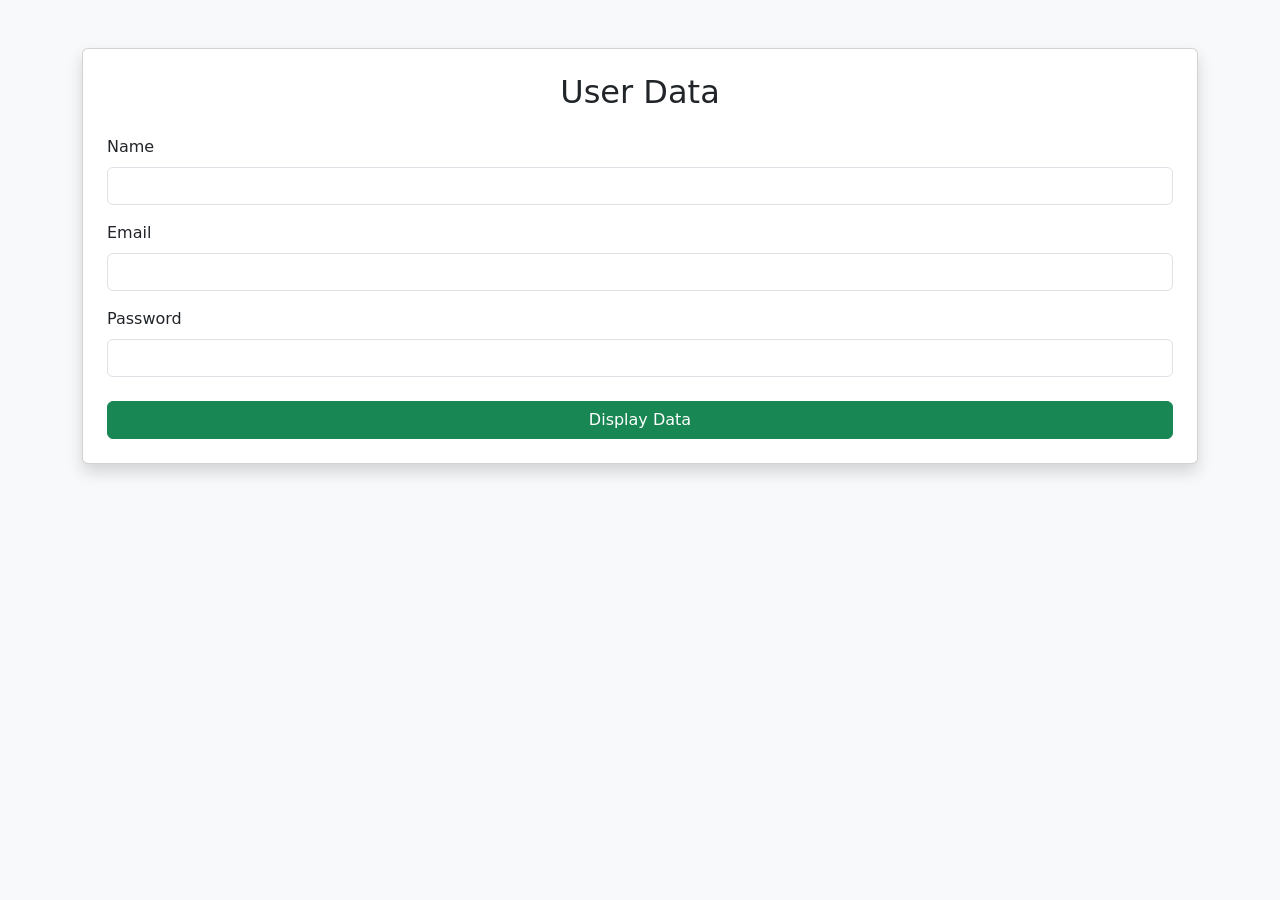
<file: wad_practical_2/display.html>
<!DOCTYPE html>

<html lang="en">
<head>
    <meta charset="UTF-8">
    <title>Display User</title>

<link href="https://cdn.jsdelivr.net/npm/bootstrap@5.3.3/dist/css/bootstrap.min.css" rel="stylesheet">


</head>
<body class="bg-light">

<div class="container mt-5">
    <div class="card shadow p-4">
        <h2 class="text-center mb-4">User Data</h2>


    <div class="mb-3">
        <label class="form-label">Name</label>
        <input type="text" id="d_name" class="form-control" readonly>
    </div>

    <div class="mb-3">
        <label class="form-label">Email</label>
        <input type="email" id="d_email" class="form-control" readonly>
    </div>

    <div class="mb-4">
        <label class="form-label">Password</label>
        <input type="text" id="d_password" class="form-control" readonly>
    </div>

    <button id="loadDataBtn" class="btn btn-success w-100">
        Display Data
    </button>
</div>


</div>

<script src="script.js"></script>

</body>
</html>
</file>
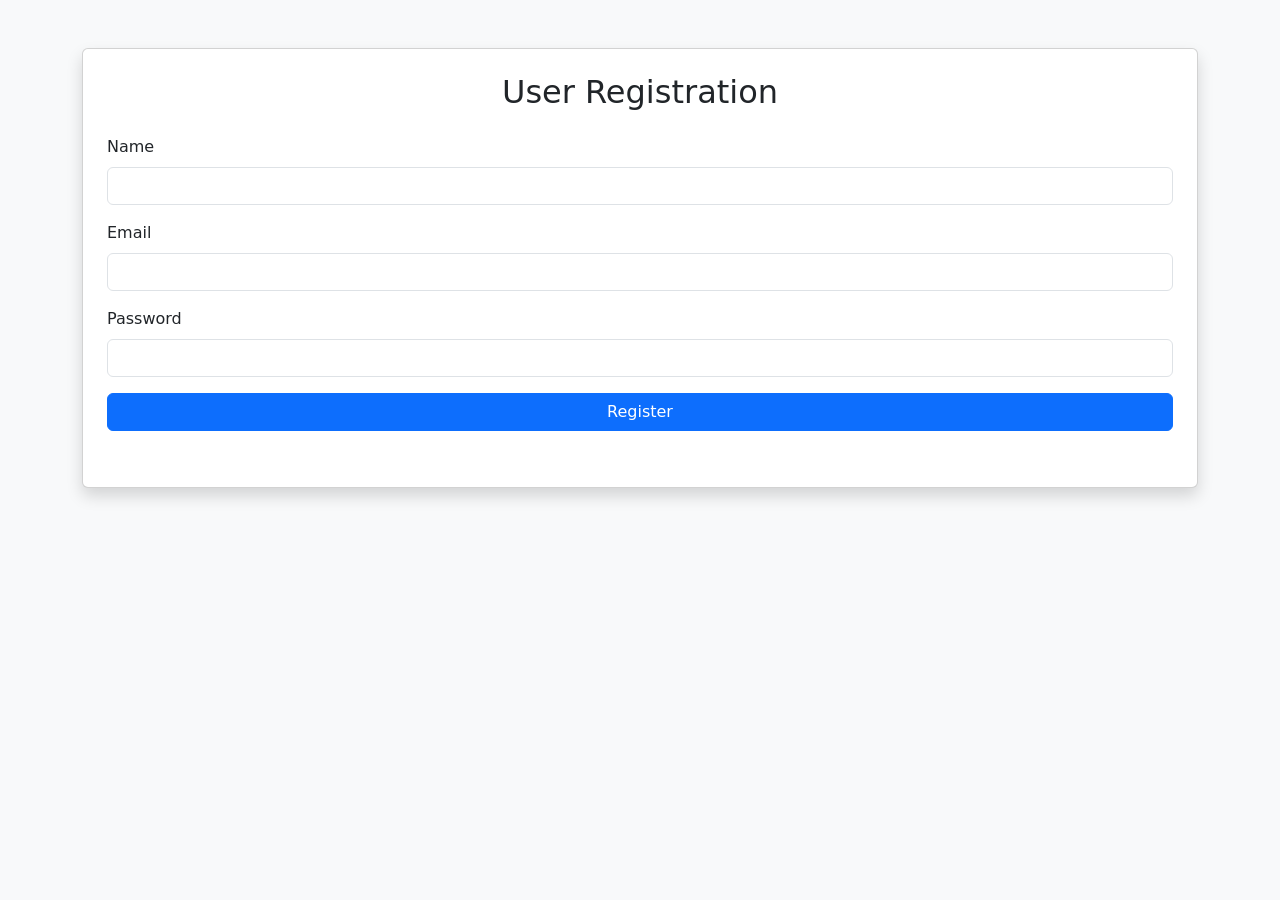
<file: wad_practical_2/registration.html>
<!DOCTYPE html>

<html lang="en">
<head>
    <meta charset="UTF-8">
    <title>User Registration</title>

<link href="https://cdn.jsdelivr.net/npm/bootstrap@5.3.3/dist/css/bootstrap.min.css" rel="stylesheet">


</head>
<body class="bg-light">

<div class="container mt-5">
    <div class="card shadow p-4">
        <h2 class="text-center mb-4">User Registration</h2>


    <form id="registrationForm">
        <div class="mb-3">
            <label class="form-label">Name</label>
            <input type="text" id="name" class="form-control" required>
        </div>

        <div class="mb-3">
            <label class="form-label">Email</label>
            <input type="email" id="email" class="form-control" required>
        </div>

        <div class="mb-3">
            <label class="form-label">Password</label>
            <input type="password" id="password" class="form-control" required>
        </div>

        <button type="submit" class="btn btn-primary w-100">Register</button>
    </form>

    <p id="message" class="text-center mt-3 text-success"></p>
</div>


</div>

<script src="script.js"></script>

</body>
</html>
</file>
